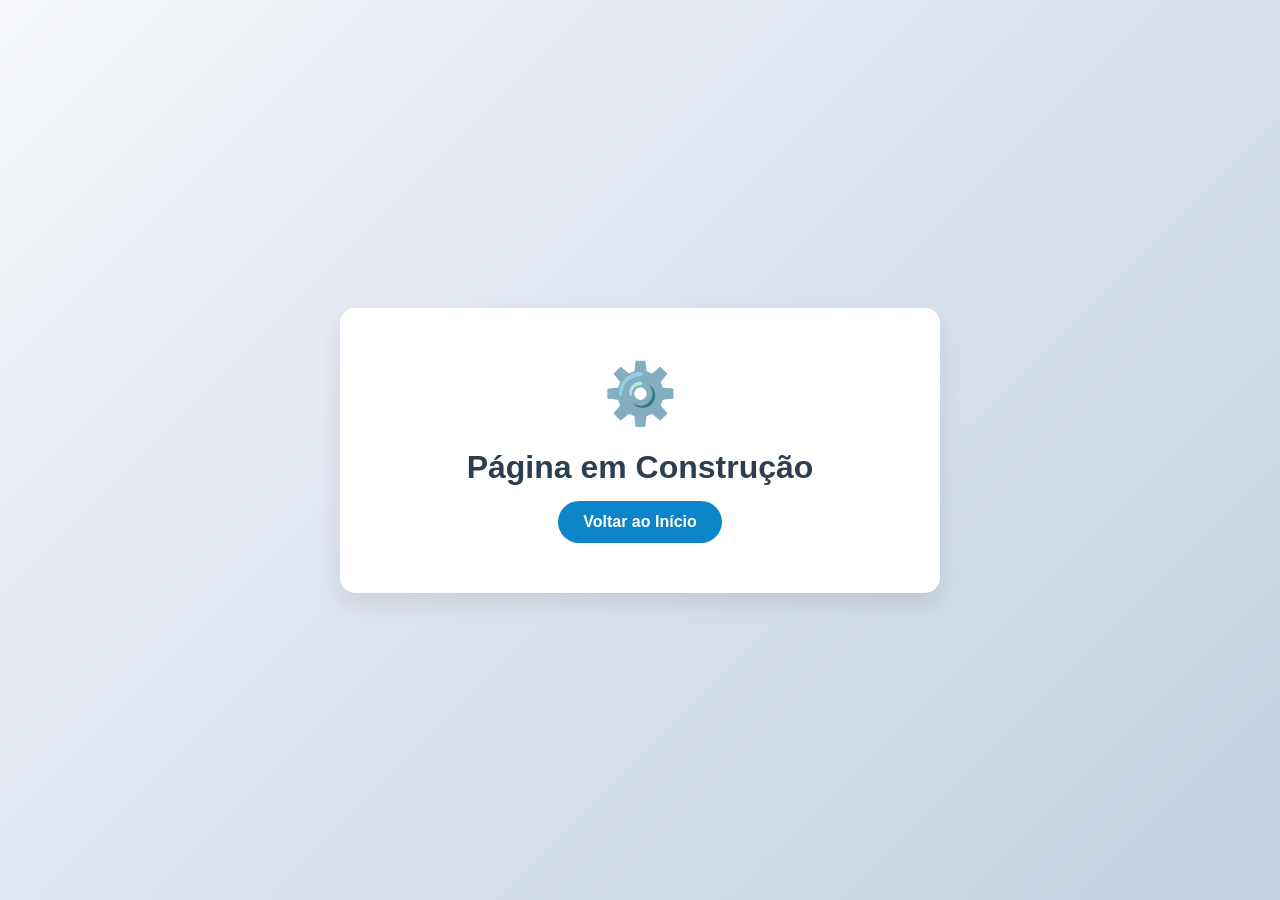
<file: frontend/under_construction.html>
<!DOCTYPE html>
<html lang="pt-BR">
<head>
    <meta charset="UTF-8">
    <meta name="viewport" content="width=device-width, initial-scale=1.0">
    <title>Em Construção</title>
    <style>
        body {
            margin: 0;
            padding: 0;
            font-family: 'Segoe UI', Tahoma, Geneva, Verdana, sans-serif;
            background: linear-gradient(135deg, #f5f7fa 0%, #c3cfe2 100%);
            height: 100vh;
            display: flex;
            justify-content: center;
            align-items: center;
            color: #333;
        }

        .container {
            text-align: center;
            background: white;
            padding: 50px;
            border-radius: 15px;
            box-shadow: 0 10px 25px rgba(0,0,0,0.1);
            max-width: 500px;
            width: 90%;
        }

        .icon {
            font-size: 60px;
            margin-bottom: 20px;
            display: inline-block;
            animation: spin 4s linear infinite;
        }

        h1 {
            margin: 0 0 15px 0;
            color: #2c3e50;
            font-size: 2rem;
        }

        p {
            font-size: 1.1rem;
            color: #666;
            line-height: 1.6;
            margin-bottom: 30px;
        }

        .btn {
            text-decoration: none;
            background-color: #0b84c8;
            color: white;
            padding: 12px 25px;
            border-radius: 25px;
            font-weight: bold;
            transition: transform 0.2s, background 0.2s;
            display: inline-block;
        }

        .btn:hover {
            background-color: #005f99;
            transform: translateY(-2px);
        }

        @keyframes spin {
            100% { transform: rotate(360deg); }
        }
    </style>
</head>
<body>
    <div class="container">
        <div class="icon">⚙️</div>
        <h1>Página em Construção</h1>
        
        <a href="dashboard.html" class="btn">Voltar ao Início</a>
    </div>
</body>
</html>
</file>
